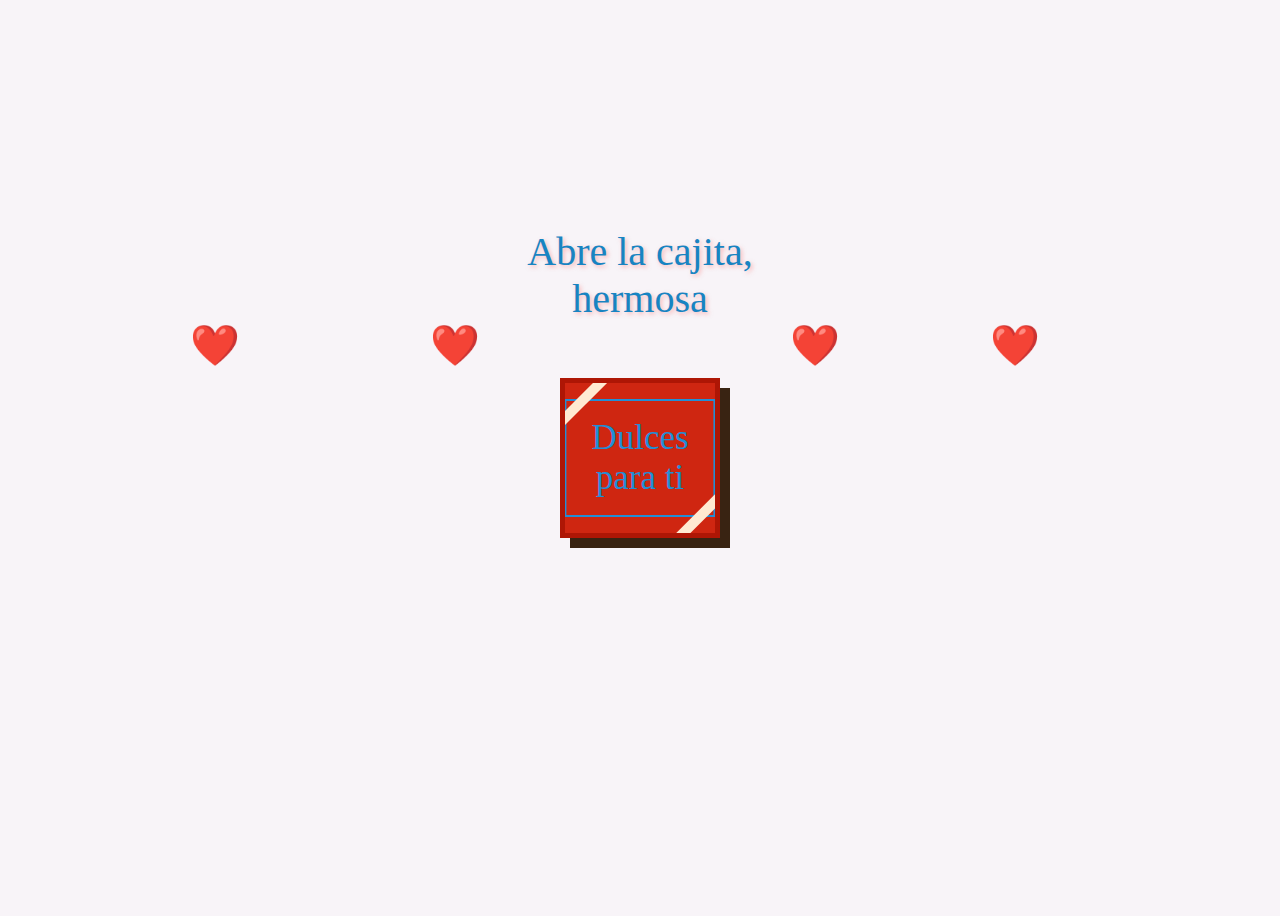
<file: index.html>
<!DOCTYPE html>
<html lang="en">
<head>
    <meta charset="UTF-8">
    <meta name="viewport" content="width=device-width, initial-scale=1.0">
    <title>Document</title>
    <link rel="stylesheet" href="index.css">
</head> 
<body>
    <div class="chocolate-box">
        <div class="chocs">
            <div id="top-left" class="top-left"></div>
            <div id="bottom-right" class="bottom-right"></div>
            <div id="bottom-left" class="bottom-left"></div>
            <div id="top-right" class="top-right"></div>
        </div>
        <div class="box-bottom"></div>
        <div class="cover"></div>
        <div class="box-bottom"></div>
        <div class="cover"></div>
        <div id="white">Tienes un hermoso cabello</div>
        <div id="milk">Bonitos ojos</div>
        <div id="truffle">Tienes bonita sonrisa</div>
        <div id="truffle2">Eres hermosa</div>
        <div class="tittle">Abre la cajita, hermosa</div>
        <div class="cora1"></div>
        <div class="cora2"></div> 
        <div class="cora3"></div> 
        <div class="cora4"></div> 
    </div>
    <script src="index.js"></script>
</body>
</html>
</file>
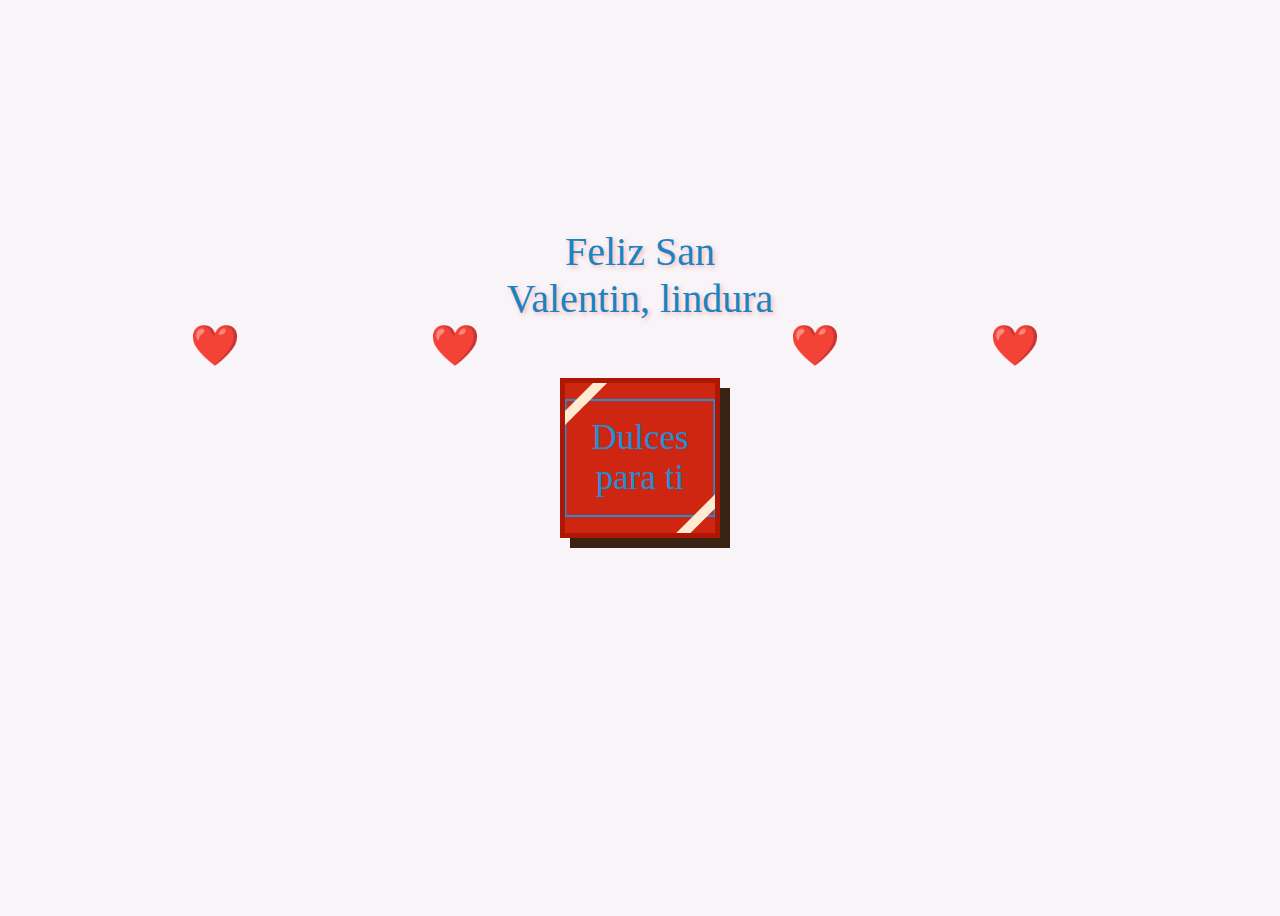
<file: Caja.html>
<!DOCTYPE html>
<html lang="en">
<head>
    <meta charset="UTF-8">
    <meta name="viewport" content="width=device-width, initial-scale=1.0">
    <title>Document</title>
    <link rel="stylesheet" href="Caja.css">
</head> 
<body>
    <div class="chocolate-box">
        <div class="chocs">
            <div id="top-left" class="top-left"></div>
            <div id="bottom-right" class="bottom-right"></div>
            <div id="bottom-left" class="bottom-left"></div>
            <div id="top-right" class="top-right"></div>
        </div>
        <div class="box-bottom"></div>
        <div class="cover"></div>
        <div class="box-bottom"></div>
        <div class="cover"></div>
        <div id="white">Me encanta tu cabello</div>
        <div id="milk">Me encanta hablar contigo</div>
        <div id="truffle">Me encanta hacerte sonreir</div>
        <div id="truffle2">Eres adorable</div>
        <div class="tittle">Feliz San Valentin, lindura</div>
        <div class="cora1"></div>
        <div class="cora2"></div> 
        <div class="cora3"></div> 
        <div class="cora4"></div> 
    </div>
    <script src="Caja.js"></script>
</body>
</html>
</file>
<file: index.css>
body {
  display: flex;
  align-items: center;
  justify-content: center;
  height: 100vh;
  background-color: #f8f4f8;
  overflow: hidden;
}

.chocolate-box {
  position: relative;
  height: 300px;
  width: 300px;
  cursor: pointer;
}
.chocolate-box:before,
.chocolate-box:after {
  content: "";
  position: absolute;
}
.chocolate-box:before {
  width: 160px;
  height: 160px;
  background-color: #4b301b;
  transform: translate(-50%, -50%);
  left: 50%;
  top: 50%;
  box-shadow: 10px 10px #392312;
}

.chocolate-box:after {
  width: 68px;
  height: 68px;
  background-color: #2b0900;
  top: 81px;
  left: 80px;
  box-shadow: 70px 0 #2b0900, 70px 70px #2b0900, 0 70px #2b0900;
}
.chocs {
  position: absolute;
  z-index: 1;
}
.top-left {
  top: 92px;
  left: 90px;
}
.top-left,
.bottom-right {
  position: absolute;
  border-radius: 50%;
  width: 30px;
  height: 30px;
  background-color: #d12511;
  box-shadow: 20px 0 #d12511;
  filter: drop-shadow(2px 2px #ab1503) drop-shadow(-2px 2px #ab1503);
  transition: 0.2s;
}
.bottom-right {
  left: 162px;
  top: 162px;
}
.top-left:before,
.bottom-right:before,
.top-left:after,
.bottom-right:after {
  position: absolute;
  content: "";
}

.top-left:before,
.bottom-right:before {
  width: 30px;
  height: 30px;
  background-color: #d12511;
  transform: rotate(-45deg);
  top: 10px;
  left: 10px;
}

.bottom-right:hover {
  transform: rotare(25deg);
}

.bottom-right:active {
  opacity: 0;
}

.top-left:hover {
  transform: rotare(25deg);
}
.top-left:active {
  opacity: 0;
}
.top-left:after,
.bottom-right:after {
  border-radius: 50%;
  background-color: rgba(255, 255, 255, 0.3);
  width: 10px;
  height: 10px;
  top: 5px;
  left: 35px;
}

.top-right {
  position: absolute;
  border-radius: 50%;
  background-color: #fee8c0;
  width: 45px;
  height: 45px;
  top: 92px;
  left: 162px;
  filter: drop-shadow(2px 2px #ceb587) drop-shadow(-2px 2px #ceb587);
  overflow: hidden;
  transition: 0.2s;
}

.top-right:before,
.top-right:after {
  content: "";
  position: absolute;
  background-color: #93522b;
  width: 100px;
  height: 3px;
  left: -5px;
}

.top-right:hover {
  transform: rotate(25deg);
}
.top-right:active {
  opacity: 0;
}
.top-right:before {
  top: 15px;
  transform: rotate(-35deg);
  box-shadow: 0 -15px #93522b;
}
.top-right:after {
  top: 0;
  transform: rotate(-15deg);
  box-shadow: 0 17px #93522b, 0 30px #93522b;
}

.bottom-left {
  position: absolute;
  border-radius: 50%;
  background-color: #503520;
  width: 45px;
  height: 45px;
  top: 162px;
  left: 92px;
  filter: drop-shadow(2px 2px #342010) drop-shadow(-2px 2px #342010);
  overflow: hidden;
  transition: 0.5s;
  -webkit-transition: 0.5s;
  -moz-transition: 0.5s;
  -ms-transition: 0.5s;
  -o-transition: 0.5s;
}
.bottom-left:before,
.bottom-left:after {
  content: "";
  position: absolute;
  background-color: #fde7c7;
  width: 100px;
  height: 3px;
  left: -5px;
}
.bottom-left:hover {
  transform: rotate(25deg);
}
.bottom-left:active {
  opacity: 0;
}
.bottom-left:before {
  top: 15px;
  transform: rotate(-35deg);
  box-shadow: 0 -15px #fde7c7;
}
.bottom-left:after {
  top: 0;
  transform: rotate(-15deg);
  box-shadow: 0 17px #fde7c7, 0 30px #fde7c7;
}
.cover {
  position: absolute;
  background-color: #cf2611;
  width: 150px;
  height: 150px;
  border: 5px solid #ae1605;
  z-index: 2;
  top: 70px;
  left: 70px;
  transform-origin: top;
  transition: 0.2s;
  overflow: hidden;
}
.chocolate-box:hover .cover {
  transform: rotateX(170deg);
  box-shadow: 5px -5px 20px rgba(0, 0, 0, 0.5);
}
.chocolate-box:hover .cover:before {
  display: none;
}
.cover:before {
  position: absolute;
  content: "Dulces para ti";
  color: #238ed6;
  font-family: "Brush Script MT", cursive;
  padding-top: 17px;
  padding-bottom: 17px;
  padding-left: 25px;
  padding-right: 25px;
  font-size: 35px;
  text-align: center;
  transform: translate(-50%, -50%);
  top: 50%;
  left: 50%;
  border: 2px double;
}
.cover:after {
  position: absolute;
  content: "";
  background-color: #ffead2;
  height: 10px;
  width: 100px;
  transform: rotate(-45deg);
  left: -20px;
  box-shadow: -5px 165px #ffead2;
}
#white,
#milk,
#truffle,
#truffle2 {
  position: absolute;
  width: 100%;
  color: #b81bd8;
  font-family: "Brush Script MT", cursive;
  font-size: 25px;
  text-shadow: 2px 2px 4px #c5705f;
  transition: 0.1s;
  display: none;
  -webkit-transition: 0.1s;
  -moz-transition: 0.1s;
  -ms-transition: 0.1s;
  -o-transition: 0.1s;
}
#milk {
  top: 170px;
  left: -50px;
}
#white {
  top: 100px;
  left: 250px;
}
#truffle {
  left: 250px;
  top: 170px;
}

#truffle2 {
  left: -50px;
  top: 100px;
}
.tittle {
  font-size: 40px;
  font-family: "Andale Mono";
  color: #1884c2;
  text-align: center;
  margin-top: -80px;
  text-shadow: 2px 2px 4px rgba(249, 122, 122, 0.5);
}
@keyframes heartsFall {
  0% {
    transform: translateY(-500px);
    opacity: 0;
  }
  100% {
    transform: translateY(500px);
    opacity: 1;
  }
}

@keyframes heartsFall {
  0% {
    transform: translateY(-500px);
    opacity: 0;
  }
  100% {
    transform: translateY(500px);
    opacity: 1;
  }
}

.cora1::before {
  content: "❤️";
  font-size: 40px;
  position: absolute;
  animation: heartsFall 3s infinite;
  left: -60px;
}
.cora2::before {
  content: "❤️";
  font-size: 40px;
  position: absolute;
  animation: heartsFall 3s infinite;
  left: 500px;
}
.cora3::before {
  content: "❤️";
  font-size: 40px;
  position: absolute;
  animation: heartsFall 3s infinite;
  left: 300px;
}
.cora4::before {
  content: "❤️";
  font-size: 40px;
  position: absolute;
  animation: heartsFall 3s infinite;
  left: -300px;
}
</file>
<file: Caja.css>
body {
  display: flex;
  align-items: center;
  justify-content: center;
  height: 100vh;
  background-color: #f8f4f8;
  overflow: hidden;
}

.chocolate-box {
  position: relative;
  height: 300px;
  width: 300px;
  cursor: pointer;
}
.chocolate-box:before,
.chocolate-box:after {
  content: "";
  position: absolute;
}
.chocolate-box:before {
  width: 160px;
  height: 160px;
  background-color: #4b301b;
  transform: translate(-50%, -50%);
  left: 50%;
  top: 50%;
  box-shadow: 10px 10px #392312;
}

.chocolate-box:after {
  width: 68px;
  height: 68px;
  background-color: #2b0900;
  top: 81px;
  left: 80px;
  box-shadow: 70px 0 #2b0900, 70px 70px #2b0900, 0 70px #2b0900;
}
.chocs {
  position: absolute;
  z-index: 1;
}
.top-left {
  top: 92px;
  left: 90px;
}
.top-left,
.bottom-right {
  position: absolute;
  border-radius: 50%;
  width: 30px;
  height: 30px;
  background-color: #d12511;
  box-shadow: 20px 0 #d12511;
  filter: drop-shadow(2px 2px #ab1503) drop-shadow(-2px 2px #ab1503);
  transition: 0.2s;
}
.bottom-right {
  left: 162px;
  top: 162px;
}
.top-left:before,
.bottom-right:before,
.top-left:after,
.bottom-right:after {
  position: absolute;
  content: "";
}

.top-left:before,
.bottom-right:before {
  width: 30px;
  height: 30px;
  background-color: #d12511;
  transform: rotate(-45deg);
  top: 10px;
  left: 10px;
}

.bottom-right:hover {
  transform: rotare(25deg);
}

.bottom-right:active {
  opacity: 0;
}

.top-left:hover {
  transform: rotare(25deg);
}
.top-left:active {
  opacity: 0;
}
.top-left:after,
.bottom-right:after {
  border-radius: 50%;
  background-color: rgba(255, 255, 255, 0.3);
  width: 10px;
  height: 10px;
  top: 5px;
  left: 35px;
}

.top-right {
  position: absolute;
  border-radius: 50%;
  background-color: #fee8c0;
  width: 45px;
  height: 45px;
  top: 92px;
  left: 162px;
  filter: drop-shadow(2px 2px #ceb587) drop-shadow(-2px 2px #ceb587);
  overflow: hidden;
  transition: 0.2s;
}

.top-right:before,
.top-right:after {
  content: "";
  position: absolute;
  background-color: #93522b;
  width: 100px;
  height: 3px;
  left: -5px;
}

.top-right:hover {
  transform: rotate(25deg);
}
.top-right:active {
  opacity: 0;
}
.top-right:before {
  top: 15px;
  transform: rotate(-35deg);
  box-shadow: 0 -15px #93522b;
}
.top-right:after {
  top: 0;
  transform: rotate(-15deg);
  box-shadow: 0 17px #93522b, 0 30px #93522b;
}

.bottom-left {
  position: absolute;
  border-radius: 50%;
  background-color: #503520;
  width: 45px;
  height: 45px;
  top: 162px;
  left: 92px;
  filter: drop-shadow(2px 2px #342010) drop-shadow(-2px 2px #342010);
  overflow: hidden;
  transition: 0.5s;
  -webkit-transition: 0.5s;
  -moz-transition: 0.5s;
  -ms-transition: 0.5s;
  -o-transition: 0.5s;
}
.bottom-left:before,
.bottom-left:after {
  content: "";
  position: absolute;
  background-color: #fde7c7;
  width: 100px;
  height: 3px;
  left: -5px;
}
.bottom-left:hover {
  transform: rotate(25deg);
}
.bottom-left:active {
  opacity: 0;
}
.bottom-left:before {
  top: 15px;
  transform: rotate(-35deg);
  box-shadow: 0 -15px #fde7c7;
}
.bottom-left:after {
  top: 0;
  transform: rotate(-15deg);
  box-shadow: 0 17px #fde7c7, 0 30px #fde7c7;
}
.cover {
  position: absolute;
  background-color: #cf2611;
  width: 150px;
  height: 150px;
  border: 5px solid #ae1605;
  z-index: 2;
  top: 70px;
  left: 70px;
  transform-origin: top;
  transition: 0.2s;
  overflow: hidden;
}
.chocolate-box:hover .cover {
  transform: rotateX(170deg);
  box-shadow: 5px -5px 20px rgba(0, 0, 0, 0.5);
}
.chocolate-box:hover .cover:before {
  display: none;
}
.cover:before {
  position: absolute;
  content: "Dulces para ti";
  color: #238ed6;
  font-family: "Brush Script MT", cursive;
  padding-top: 17px;
  padding-bottom: 17px;
  padding-left: 25px;
  padding-right: 25px;
  font-size: 35px;
  text-align: center;
  transform: translate(-50%, -50%);
  top: 50%;
  left: 50%;
  border: 2px double;
}
.cover:after {
  position: absolute;
  content: "";
  background-color: #ffead2;
  height: 10px;
  width: 100px;
  transform: rotate(-45deg);
  left: -20px;
  box-shadow: -5px 165px #ffead2;
}
#white,
#milk,
#truffle,
#truffle2 {
  position: absolute;
  width: 100%;
  color: #b81bd8;
  font-family: "Brush Script MT", cursive;
  font-size: 25px;
  text-shadow: 2px 2px 4px #c5705f;
  transition: 0.1s;
  display: none;
  -webkit-transition: 0.1s;
  -moz-transition: 0.1s;
  -ms-transition: 0.1s;
  -o-transition: 0.1s;
}
#milk {
  top: 170px;
  left: -150px;
}
#white {
  top: 100px;
  left: 250px;
}
#truffle {
  left: 250px;
  top: 170px;
}

#truffle2 {
  left: -80px;
  top: 100px;
}
.tittle {
  font-size: 40px;
  font-family: "Andale Mono";
  color: #1884c2;
  text-align: center;
  margin-top: -80px;
  text-shadow: 2px 2px 4px rgba(249, 122, 122, 0.5);
}
@keyframes heartsFall {
  0% {
    transform: translateY(-500px);
    opacity: 0;
  }
  100% {
    transform: translateY(500px);
    opacity: 1;
  }
}

@keyframes heartsFall {
  0% {
    transform: translateY(-500px);
    opacity: 0;
  }
  100% {
    transform: translateY(500px);
    opacity: 1;
  }
}

.cora1::before {
  content: "❤️";
  font-size: 40px;
  position: absolute;
  animation: heartsFall 3s infinite;
  left: -60px;
}
.cora2::before {
  content: "❤️";
  font-size: 40px;
  position: absolute;
  animation: heartsFall 3s infinite;
  left: 500px;
}
.cora3::before {
  content: "❤️";
  font-size: 40px;
  position: absolute;
  animation: heartsFall 3s infinite;
  left: 300px;
}
.cora4::before {
  content: "❤️";
  font-size: 40px;
  position: absolute;
  animation: heartsFall 3s infinite;
  left: -300px;
}
</file>
